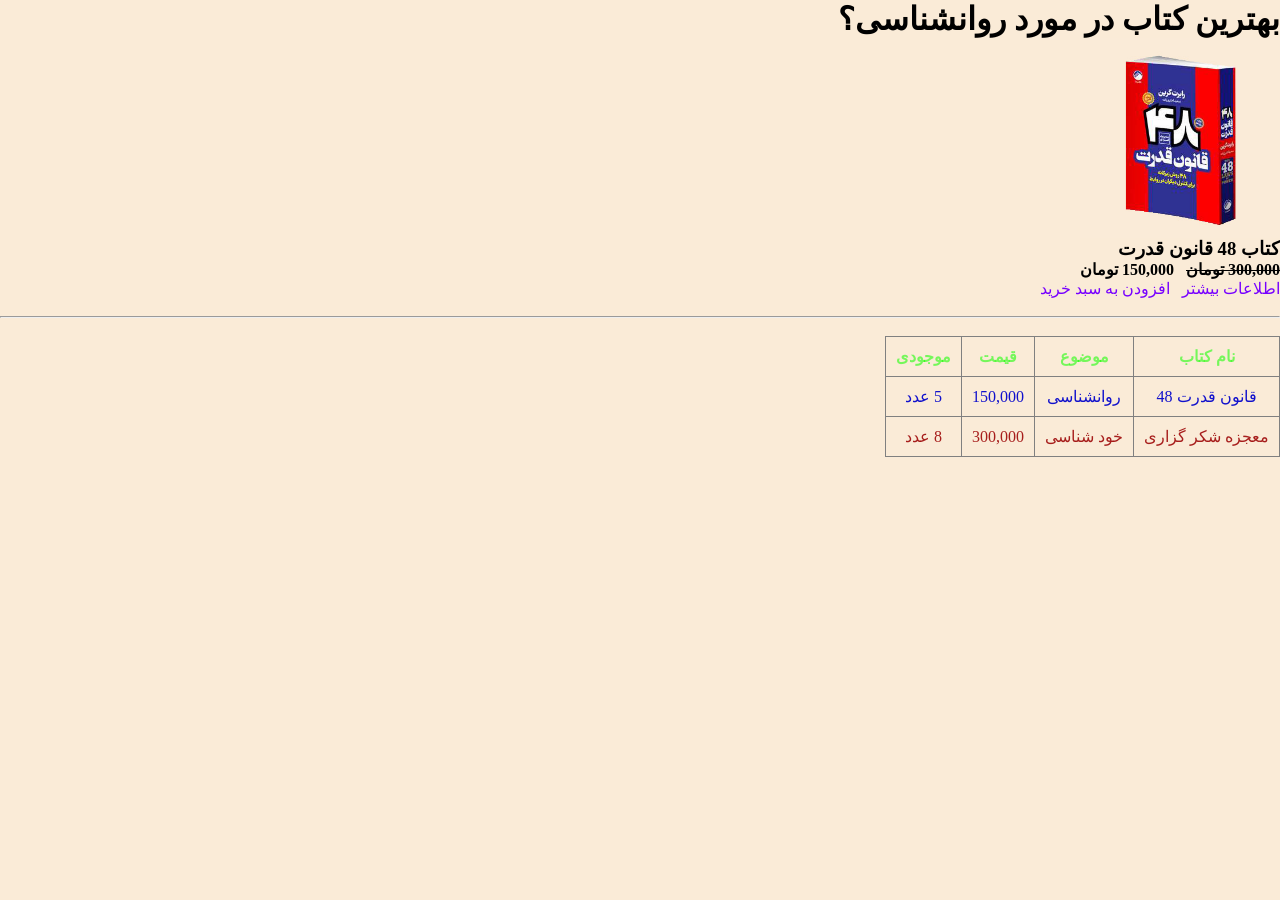
<file: index.html>
<!DOCTYPE html class="html">
<html lang="fa" dir="rtl">
  <head>
    <meta charset="UTF-8" />
    <meta http-equiv="X-UA-Compatible" content="IE=edge" />
    <meta name="viewport" content="width=device-width, initial-scale=1.0" />
    <title>book che?</title>
    <link rel="icon" href="record-svgrepo-index.htmlcom.svg">
    <link rel="stylesheet" href="styles.css"/>
  </head>
  <body>
    <h1>بهترین کتاب در مورد روانشناسی؟</h1>
    <img
      src="8035657f6cd1195151b387b1a118b04c00770d22_1711558021.jpg"
      alt=""
      width="200px"
    />
    <h3>کتاب <strong>48 قانون قدرت</strong></h3>
    <span
      ><del><strong>300,000 تومان</strong></del></span
    >
    &nbsp;
    <span><strong>150,000 تومان</strong></span>
    <br />
    <!--tag a-->
    <a href="page2.html" target="_blank">اطلاعات بیشتر</a      class='a'>
    &nbsp;
    <a href="page3.html" target="_blank">افزودن به سبد خرید</a class='a'>
    <!--tag table-->
    <br />
    <br />
    <hr />
    <br />
    <table>
      <thead>
        <tr class="list">
          <th>نام کتاب</th>
          <th>موضوع</th>
          <th>قیمت</th>
          <th>موجودی</th>
        </tr>
      </thead>
      <tbody>
        <tr class="tr2">
          <td>قانون قدرت 48</td>
          <td>روانشناسی</td>
          <td>150,000</td>
          <td>5 عدد</td>
        </tr>
        <tr class="tr">
          <td>معجزه شکر گزاری</td>
          <td>خود شناسی</td>
          <td>300,000</td>
          <td>8 عدد</td>
        </tr>
      </tbody>
    </table>
    <br>
    <br>
    <br>
    <br>
  </body>
</html>
</file>
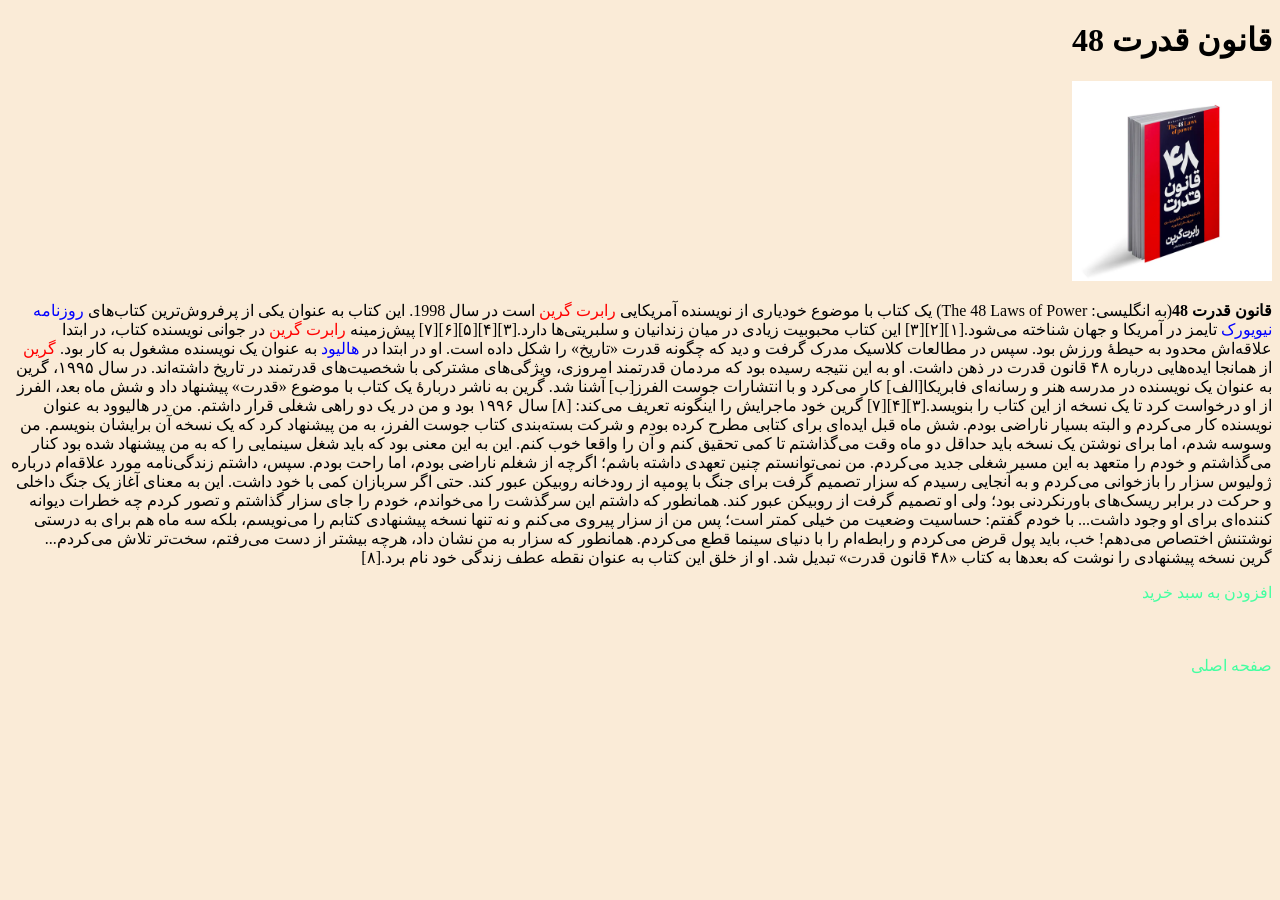
<file: page2.html>
<!DOCTYPE html>
<html lang="fa" dir="rtl">
  <head>
    <meta charset="UTF-8" />
    <meta http-equiv="X-UA-Compatible" content="IE=edge" />
    <meta name="viewport" content="width=device-width, initial-scale=1.0" />
    <title>اطلاعات بیشتر</title>
    <link rel="icon" href="document-svgrepo-page2com.svg">
    <link rel="stylesheet" href="styles-page2.css">
  </head>
  <body>
   <h1>قانون قدرت 48</h1>
   <img src="123123.webp" 
   alt="" width="200px">

    <p>
     <strong>قانون قدرت 48</strong>(به انگلیسی: The 48 Laws of Power) یک کتاب با موضوع خودیاری
      از نویسنده آمریکایی <span style="color:red">رابرت گرین </span>است در سال 1998. این کتاب به عنوان یکی از
      پرفروش‌ترین کتاب‌های <span style="color:blue">روزنامه نیویورک </span> تایمز در آمریکا و جهان شناخته
      می‌شود.[۱][۲][۳] این کتاب محبوبیت زیادی در میان زندانیان و سلبریتی‌ها
      دارد.[۳][۴][۵][۶][۷] پیش‌زمینه <span style="color:red">رابرت گرین </span> در جوانی نویسنده کتاب، در ابتدا
      علاقه‌اش محدود به حیطۀ ورزش بود. سپس در مطالعات کلاسیک مدرک گرفت و دید که
      چگونه قدرت «تاریخ» را شکل داده است. او در ابتدا در <span style="color:blue">هالیود</span> به عنوان یک
        نویسنده مشغول به کار بود. <span style="color:red">گرین</span> از همانجا ایده‌هایی درباره ۴۸ قانون قدرت در
      ذهن داشت. او به این نتیجه رسیده بود که مردمان قدرتمند امروزی، ویژگی‌های
      مشترکی با شخصیت‌های قدرتمند در تاریخ داشته‌اند. در سال ۱۹۹۵، گرین به عنوان
      یک نویسنده در مدرسه هنر و رسانه‌ای فابریکا[الف] کار می‌کرد و با انتشارات
      جوست الفرز[ب] آشنا شد. گرین به ناشر دربارهٔ یک کتاب با موضوع «قدرت»
      پیشنهاد داد و شش ماه بعد، الفرز از او درخواست کرد تا یک نسخه از این کتاب
      را بنویسد.[۳][۴][۷] گرین خود ماجرایش را اینگونه تعریف می‌کند: [۸] سال ۱۹۹۶
      بود و من در یک دو راهی شغلی قرار داشتم. من در هالیوود به عنوان نویسنده کار
      می‌کردم و البته بسیار ناراضی بودم. شش ماه قبل ایده‌ای برای کتابی مطرح کرده
      بودم و شرکت بسته‌بندی کتاب جوست الفرز، به من پیشنهاد کرد که یک نسخه آن
      برایشان بنویسم. من وسوسه شدم، اما برای نوشتن یک نسخه باید حداقل دو ماه وقت
      می‌گذاشتم تا کمی تحقیق کنم و آن را واقعا خوب کنم. این به این معنی بود که
      باید شغل سینمایی را که به من پیشنهاد شده بود کنار می‌گذاشتم و خودم را
      متعهد به این مسیر شغلی جدید می‌کردم. من نمی‌توانستم چنین تعهدی داشته باشم؛
      اگرچه از شغلم ناراضی بودم، اما راحت بودم. سپس، داشتم زندگی‌نامه مورد
      علاقه‌ام درباره ژولیوس سزار را بازخوانی می‌کردم و به آنجایی رسیدم که سزار
      تصمیم گرفت برای جنگ با پومپه از رودخانه روبیکن عبور کند. حتی اگر سربازان
      کمی با خود داشت. این به معنای آغاز یک جنگ داخلی و حرکت در برابر ریسک‌های
      باورنکردنی بود؛ ولی او تصمیم گرفت از روبیکن عبور کند. همانطور که داشتم این
      سرگذشت را می‌خواندم، خودم را جای سزار گذاشتم و تصور کردم چه خطرات دیوانه
      کننده‌ای برای او وجود داشت... با خودم گفتم: حساسیت وضعیت من خیلی کمتر است؛
      پس من از سزار پیروی می‌کنم و نه تنها نسخه پیشنهادی کتابم را می‌نویسم، بلکه
      سه ماه هم برای به درستی نوشتنش اختصاص می‌دهم! خب، باید پول قرض می‌کردم و
      رابطه‌ام را با دنیای سینما قطع می‌کردم. همانطور که سزار به من نشان داد،
      هرچه بیشتر از دست می‌رفتم، سخت‌تر تلاش می‌کردم... گرین نسخه پیشنهادی را
      نوشت که بعدها به کتاب «۴۸ قانون قدرت» تبدیل شد. او از خلق این کتاب به
      عنوان نقطه عطف زندگی خود نام برد.[۸]
    </p>
    <a href="page3.html" target="_blank">افزودن به سبد خرید</a class='a'>
    <br>
    <br>
    <br>
    <br>
    <a href="index.html">صفحه اصلی</a class='a'>
  </body>
</html>
</file>
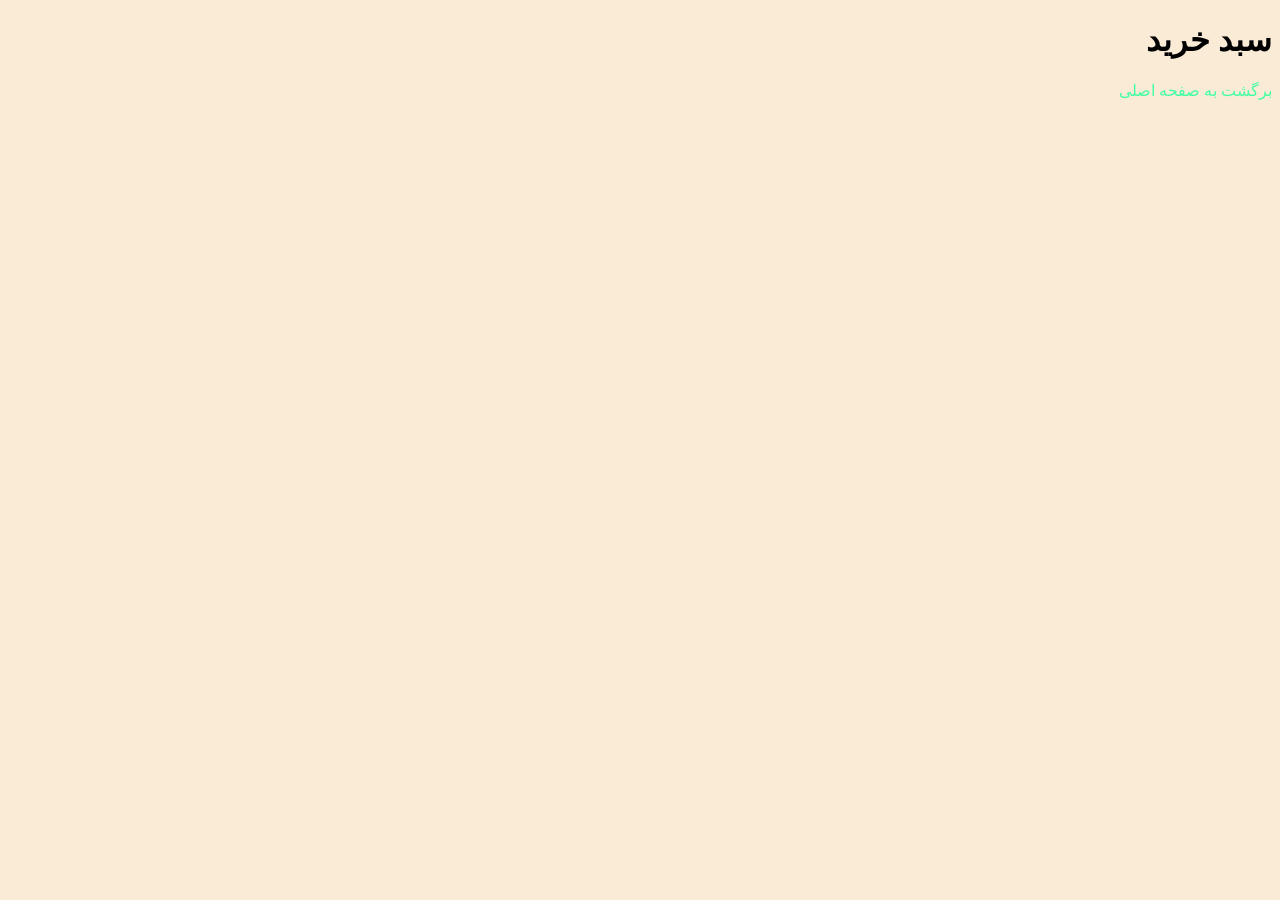
<file: page3.html>
<!DOCTYPE html>
<html lang="fa" dir="rtl">
<head>
    <meta charset="UTF-8">
    <meta http-equiv="X-UA-Compatible" content="IE=edge">
    <meta name="viewport" content="width=device-width, initial-scale=1.0">
    <title>سبد خرید</title>
    <link rel="icon" href="conversation-svgrepo-page3com.svg">
    <link rel="stylesheet" href="styles-page3.css">
</head>
<body>
    <h1>سبد خرید</h1>
<a href="index.html">برگشت به صفحه اصلی</a class='a'>
</body>
</html>
</file>
<file: styles.css>
*{
  margin: 0;
}
html{
  scroll-behavior: smooth;
}

table{
  color:rgba(21, 255, 0, 0.582); 
}
tr.tr{
  color:rgba(160, 13, 13, 0.925);
}
tr.tr2{
  color:rgb(17, 17, 204);
}

table,th,td{
  border-collapse: collapse;
  text-align: center;
  border: 1px solid gray;
  padding: 10px;
  font-family: vazir;
}

body{
  background-color:#faebd7;
}
a{
  text-decoration: none;
  color:  rgb(119, 0, 255);
}
</file>
<file: styles-page2.css>
html{
    scroll-behavior: smooth;
}
body{
    font-family: vazir;
    background-color: antiquewhite;
}
a{
    text-decoration: none;
    color:  rgb(67, 255, 161);
  }
</file>
<file: styles-page3.css>
html{
    scroll-behavior: smooth;
}
body{
    font-family: vazir;
    background-color: antiquewhite;
}
a{
    text-decoration: none;
    color:  rgb(67, 255, 161);
  }
</file>
